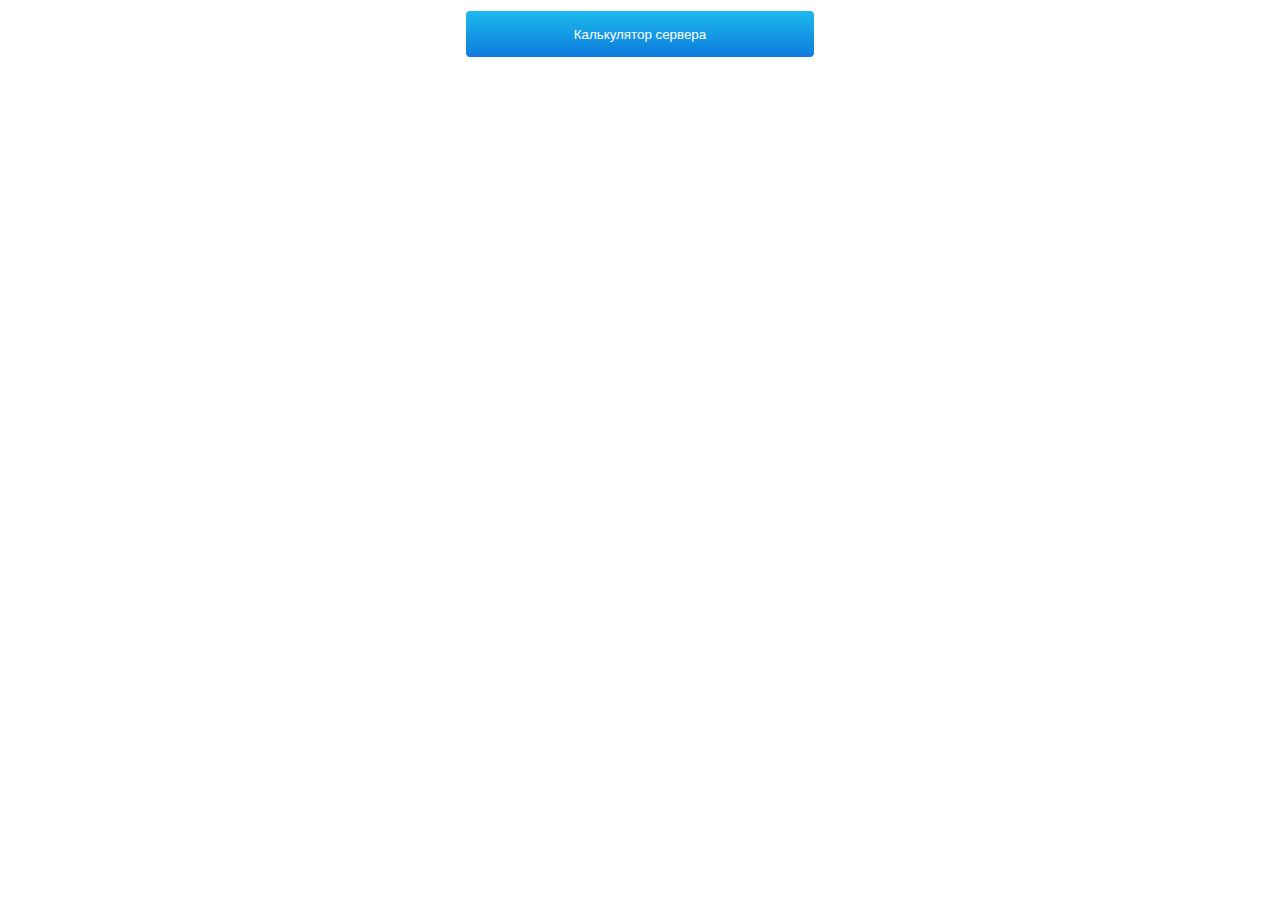
<file: index.html>
<!DOCTYPE html>
<html lang="en">
<head>
    <meta charset="UTF-8">
    <meta http-equiv="X-UA-Compatible" content="IE=edge">
    <meta name="viewport" content="width=device-width, initial-scale=1.0">
    <title>Форма калькулятор</title>
    <link rel="stylesheet" href="style/style.css">
</head>
<body>

<div class="calculator-wrapper">

    <div class="button-block-header">
        <button id="button-click">Калькулятор сервера</button>
    </div>

    <div id="content-block" class="form-wrapper">

        <section class="section-form-body">
            
                <header class="header-block">
                    <h1><strong>Расчитать стоимость</strong></h1>
                </header>

            <div class="form-body form-body-one">
                  <div class="select-body">
                      <select name="" id="servers-select">
                          <option value="">Выберете сервер</option>
                          <option value="europe">Европа</option>
                          <option value="ukraine">Украина</option>
                      </select>
                  </div>         
            </div>

        <!-- Украина -->

        <form action="#">

        <div id="ukraine" class="ukraine-content servers-wrapper">

        <div id="europe-header" class="form-body form-body-two">
            <div class="country">
                <p><strong>Украина:</strong></p>
            </div>
            <hr>
        <!-- Табы -->

        <div class="servers-block">
            
        <div class="server-header-block">
            <strong><p>Виды серверов: </p></strong>
        </div>

        <div class="tabs-wrapper">
                   
            <input type="radio" name="tab" id="tab-1" checked>
            <label for="tab-1">Сервер: <strong>KVM-50</strong></label></br>
            <input type="radio" name="tab" id="tab-2">
            <label for="tab-2">Cервер: <strong>KVM-75</strong></label></br>
            <input type="radio" name="tab" id="tab-3">
            <label for="tab-3">Сервер: <strong>KVM-150</strong></label></br>
            <input type="radio" name="tab" id="tab-4">
            <label for="tab-4">Сервер: <strong>KVM-300</strong></label></br>
    
        <div class="content">
            <article class="tab-1">
                <p><strong>RAM GB</strong> (оперативная память)<strong> :2</strong></p>
                <p><strong>Processor: Intel Xeon (2.3 GHz)</strong> (процессор, количество ядер)<strong> :2</strong></p>
                <p><strong>Storage: GB SSD</strong> (объем диска)<strong> :50</strong></p>
                <p><strong>Max Users</strong> ( максимальное количество пользователей)<strong> :3</strong></p>
                <label for=""><strong>Узнать цены</strong><input class="input-server-ukr" type="radio"></label>
            </article>
            <article class="tab-2">
                <p><strong>RAM GB</strong> (оперативная память)<strong> :4</strong></p>
                <p><strong>Processor: Intel Xeon (2.3 GHz)</strong> (процессор, количество ядер)<strong> :3</strong></p>
                <p><strong>Storage: GB SSD</strong> (объем диска)<strong> :75</strong></p>
                <p><strong>Max Users</strong> ( максимальное количество пользователей)<strong> :5</strong></p>
                <label for=""><strong>Узнать цены</strong><input class="input-server-ukr" type="radio"></label>
            </article>
            <article class="tab-3">
                <p><strong>RAM GB</strong> (оперативная память)<strong> :6</strong></p>
                <p><strong>Processor: Intel Xeon (2.3 GHz)</strong> (процессор, количество ядер)<strong> :4</strong></p>
                <p><strong>Storage: GB SSD</strong> (объем диска)<strong> :150</strong></p>
                <p><strong>Max Users</strong> ( максимальное количество пользователей)<strong> :10</strong></p>
                <label for=""><strong>Узнать цены</strong><input class="input-server-ukr" type="radio"></label>
            </article>
            <article class="tab-4">
                <p><strong>RAM GB</strong> (оперативная память)<strong> :8</strong></p>
                <p><strong>Processor: Intel Xeon (2.3 GHz)</strong> (процессор, количество ядер)<strong> :4</strong></p>
                <p><strong>Storage: GB SSD</strong> (объем диска)<strong> :300</strong></p>
                <p><strong>Max Users</strong> ( максимальное количество пользователей)<strong> :20</strong></p>
                <label for=""><strong>Узнать цены</strong><input class="input-server-ukr" type="radio"></label>          
            </article>
        </div>
        <br class="clear:both" />

        </div>

        <!-- Табы -->

        </div>

        <!-- Цены -->

        <div class="form-price-ukr">
            <div class="country">
                <p>Цены:</p>
            </div>
            <hr>

            <div class="radio-block-wrapper">
                <div class="radio-block">
                    <label><input  class="price-ukr" type="radio" name="price" value="b2-7">KVM-50: <strong>18 euro</strong></label>
                </div>
                <div class="radio-block">
                    <label><input  class="price-ukr" type="radio" name="price" value="b2-15">KVM-75: <strong>28.8 euro</strong></label>
                </div>
                      
                <div class="radio-block">
                    <label><input  class="price-ukr" type="radio" name="price" value="b2-30">KVM-150: <strong>44.4 euro</strong></label>
                </div>
                <div class="radio-block">
                    <label><input  class="price-ukr" type="radio" name="price" value="b2-60">KVM-300: <strong>75.6 euro</strong></label>
                </div>  
            </div>

        </div>

        <!-- Колличество пользователей -->

        <div class="form-price-users">
            <div class="country">
                <p>Колличество пользоваьелей:</p>
            </div>
            <hr>
            <label><input  class="price-users" type="radio" name="price" value="b2-7"><strong>3</strong></label>
            <label><input  class="price-users" type="radio" name="price" value="b2-15"><strong>5</strong></label>
            <label><input  class="price-users" type="radio" name="price" value="b2-30"><strong>10</strong></label>
            <label><input  class="price-users" type="radio" name="price" value="b2-60"><strong>20</strong></label>
        </div>

        <!-- Операционная система -->

        <div class="form-support-system-ukr">
            <div class="country">
                <p>Выбрать операционнуя систему:</p>
            </div>
            <hr>
            <label><input class="suport-system-ukr" type="radio" name="support-system" value="b2-7">
                <strong>Linux: </strong></label>
            <label><input class="suport-system-ukr" type="radio" name="support-system" value="b2-15">
                <strong>Windows: </strong></label>
        </div>

        <div class="form-software-about-ukr">
            <div class="country">
                <p>Аренда програмного обеспечения:</p>
            </div>
            <hr>
            <div class="group-ukr">
                <label for="#"><input class="software-about-ukr" type="checkbox" name="server" value="1">
                    <strong>BAS</strong></label>               
                <label for="#"><input class="software-about-ukr" type="checkbox" name="server" value="2">
                    <strong>1C</strong></label>                              
            </div>
        </div>

        <div class="total-amount-ukr">
            <div class="country">
                <p>Стоимость:</p>
            </div>
            <div class="total-amount-block">
                <p>Сумма: <strong>235346</strong></p>
            </div>

            <hr>

            <div class="order-header">
                <h3>Отправить мне на Email</h3>
            </div>

            <div id="email-one" class="block-form-order">
                <div class="form-body-order">
                    <input type="text" placeholder="ваша почта: ">
                    <div class="button-order">
                        <button type="submit">Отправить</button>
                    </div>
                </div>
            </div>

            <div class="order-header">
                <h3>Отправить заказ</h3>
            </div>

            <div class="block-form-order">
                <div class="form-body-order">
                    <input type="text" placeholder="ваша почта: ">
                    <input type="text" placeholder="ваш телефон: ">
                    <div class="button-order">
                        <button type="submit">Отправить</button>
                    </div>
                </div>
            </div> 

        </div>

        </div>

        </div>

        </form>

        <!-- Украина -->

        <!-- Европа -->

        <form action="#">

            <div id="europe" class="europe-content servers-wrapper">
    
            <div id="europe-header" class="form-body form-body-two">
                <div class="country">
                    <p><strong>Европа:</strong></p>
                </div>
                <hr>
            <!-- Табы -->
    
            <div class="servers-block">
                
            <div class="server-header-block">
                <strong><p>Виды серверов: </p></strong>
            </div>
    
            <div class="tabs-wrapper">
    
                <input type="radio" name="tab" id="tab-1" checked>
                <label for="tab-1">Сервер: <strong>B2-7</strong></label></br>
                <input type="radio" name="tab" id="tab-2">
                <label for="tab-2">Cервер: <strong>B2-15</strong></label></br>
                <input type="radio" name="tab" id="tab-3">
                <label for="tab-3">Сервер: <strong>B2-30</strong></label></br>
                <input type="radio" name="tab" id="tab-4">
                <label for="tab-3">Сервер: <strong>B2-60</strong></label></br>
        
            <div class="content">
                <article class="tab-1">
                    <p><strong>RAM GB</strong> (оперативная память)<strong> :7</strong></p>
                    <p><strong>Processor: vCores (2.3 GHz)</strong> (процессор, количество ядер)<strong> :2</strong></p>
                    <p><strong>Storage: GB SSD</strong> (объем диска)<strong> :50</strong></p>
                    <p><strong>Max Users</strong> ( максимальное количество пользователей)<strong> :5</strong></p>
                    <label for=""><strong>Узнать цены</strong><input class="input-server-eur" type="radio"></label>
                </article>
                <article class="tab-2">
                    <p><strong>RAM GB</strong> (оперативная память)<strong> :15</strong></p>
                    <p><strong>Processor: vCores (2.3 GHz)</strong> (процессор, количество ядер)<strong> :4</strong></p>
                    <p><strong>Storage: GB SSD</strong> (объем диска)<strong> :100</strong></p>
                    <p><strong>Max Users</strong> ( максимальное количество пользователей)<strong> :15</strong></p>
                    <label for=""><strong>Узнать цены</strong><input class="input-server-eur" type="radio"></label>
                </article>
                <article class="tab-3">
                    <p><strong>RAM GB</strong> (оперативная память)<strong> :30</strong></p>
                    <p><strong>Processor: vCores (2.3 GHz)</strong> (процессор, количество ядер)<strong> :8</strong></p>
                    <p><strong>Storage: GB SSD</strong> (объем диска)<strong> :200</strong></p>
                    <p><strong>Max Users</strong> ( максимальное количество пользователей)<strong> :25</strong></p>
                    <label for=""><strong>Узнать цены</strong><input class="input-server-eur" type="radio"></label>
                </article>
                <article class="tab-4">
                    <p><strong>RAM GB</strong> (оперативная память)<strong> :60</strong></p>
                    <p><strong>Processor: vCores (2.3 GHz)</strong> (процессор, количество ядер)<strong> :8</strong></p>
                    <p><strong>Storage: GB SSD</strong> (объем диска)<strong> :400</strong></p>
                    <p><strong>Max Users</strong> ( максимальное количество пользователей)<strong> :50</strong></p>
                    <label for=""><strong>Узнать цены</strong><input class="input-server-eur" type="radio"></label>          
                </article>
            </div>
            <br class="clear:both" />
    
            </div>
    
            <!-- Табы -->
    
            </div>
    
            <div class="form-price-eur">
                <div class="country">
                    <p>Цены:</p>
                </div>
                <hr>

                <div class="radio-block-wrapper">
                    <div class="radio">
                        <label><input class="price-eur" type="radio" name="price" value="b2-7">B2-7: <strong>26.4 euro</strong></label>
                    </div>
                    <div class="radio">
                        <label><input class="price-eur" type="radio" name="price" value="b2-15">B2-15: <strong>50.4 euro</strong></label>
                    </div>
                    <div class="radio">
                        <label><input class="price-eur" type="radio" name="price" value="b2-30">B2-30: <strong>102 euro</strong></label>
                    </div>
                    <div class="radio">
                        <label><input class="price-eur" type="radio" name="price" value="b2-60">B2-60: <strong>198 euro</strong></label>
                    </div>
                </div>              
                           
            </div>
    
            <div class="form-support-system-eur">
                <div class="country">
                    <p>Выбрать операционнуя систему:</p>
                </div>
                <hr>
                <label><input class="suport-system-eur" type="radio" name="support-system" value="b2-7">
                    <strong>Linux: </strong></label>
                <label><input class="suport-system-eur" type="radio" name="support-system" value="b2-15">
                    <strong>Windows: </strong></label>
            </div>
    
            <div class="form-software-about-eur">
                <div class="country">
                    <p>Аренда програмного обеспечения:</p>
                </div>
                <hr>
                <div class="group-eur">
                    <label for="#"><input class="software-about-eur" type="checkbox" name="server" value="1">
                        <strong>BAS</strong></label>               
                    <label for="#"><input class="software-about-eur" type="checkbox" name="server" value="2">
                        <strong>1C</strong></label>                    
                </div>
            </div>
    
            <div class="total-amount-eur">
                <div class="country">
                    <p>Стоимость:</p>
                </div>
                <div class="total-amount-block">
                    <p>Сумма: <strong>235346</strong></p>
                </div>
    
                <hr>

                <div class="order-header">
                    <h3>Отправить мне на Email</h3>
                </div>

                <div id="email-one" class="block-form-order">
                    <div class="form-body-order">
                        <input type="text" placeholder="ваша почта: ">
                    <div class="button-order">
                        <button type="submit">Отправить</button>
                    </div>
                    </div>
                </div>

                <div class="order-header">
                    <h3>Отправить заказ</h3>
                </div>

                <div class="block-form-order">
                    <div class="form-body-order">
                        <input type="text" placeholder="ваша почта: ">
                        <input type="text" placeholder="ваш телефон: ">                    
                    <div class="button-order">
                        <button type="submit">Отправить</button>
                    </div>
                </div>
                </div> 

            </div>
    
            </div>
    
            </div>
    
            </form>

        <!-- Европа -->

        </section>

    </div>

</div>

    <script src="https://code.jquery.com/jquery-3.5.1.min.js" integrity="sha256-9/aliU8dGd2tb6OSsuzixeV4y/faTqgFtohetphbbj0=" crossorigin="anonymous"></script>
    <script src="common.js"></script>

</body>
</html>
</file>
<file: style/style.css>
body {
  padding: 0px;
  margin: 0px;
}

.button-block-header {
  width: 100%;
  display: -webkit-box;
  display: -ms-flexbox;
  display: flex;
  -webkit-box-pack: center;
      -ms-flex-pack: center;
          justify-content: center;
}

.button-block-header button {
  border: none;
  width: 350px;
  border-radius: 5px;
  min-height: 48px;
  padding: 15px 10px 15px 10px;
  margin: 10px 20px 10px 20px;
  color: #fff;
  background-color: #169FE6;
  background-image: -webkit-gradient(linear, left top, left bottom, from(#1cbaed), to(#0e7bdd));
  background-image: linear-gradient(to bottom, #1cbaed, #0e7bdd);
  border: 1px solid #fff;
}

.button-block-header button:hover {
  background-color: #fff;
  background-image: -webkit-gradient(linear, left top, left bottom, from(#0e7bdd), to(#0B62AE));
  background-image: linear-gradient(to bottom, #0e7bdd, #0B62AE);
  color: #fff;
  border: 1px solid #169FE6;
  cursor: pointer;
}

.calculator-wrapper {
  min-height: 110px;
}

.form-wrapper {
  max-width: 800px;
  margin: 0 auto;
  background-color: #fff;
  display: none;
}

.header-block {
  width: 100%;
  min-height: 50px;
  text-align: center;
  padding: 2px;
  color: #fff;
  background-color: #169FE6;
  background-image: -webkit-gradient(linear, left top, left bottom, from(#1cbaed), to(#0e7bdd));
  background-image: linear-gradient(to bottom, #1cbaed, #0e7bdd);
}

.server-header-block {
  padding: 1%;
}

.servers-wrapper {
  margin: 2%;
  background-color: #F3FBFE;
}

.form-price-ukr {
  background-color: #F3FBFE;
  padding: 1%;
}

.form-support-system-ukr {
  background-color: #F3FBFE;
  padding: 1%;
}

.form-software-about-ukr {
  background-color: #F3FBFE;
  padding: 1%;
}

.group-ukr {
  display: -webkit-box;
  display: -ms-flexbox;
  display: flex;
  -webkit-box-orient: vertical;
  -webkit-box-direction: normal;
      -ms-flex-direction: column;
          flex-direction: column;
}

.form-price-eur {
  background-color: #F3FBFE;
  padding: 1%;
}

.form-support-system-eur {
  background-color: #F3FBFE;
  padding: 1%;
}

.form-software-about-eur {
  background-color: #F3FBFE;
  padding: 1%;
}

.group-eur {
  display: -webkit-box;
  display: -ms-flexbox;
  display: flex;
  -webkit-box-orient: vertical;
  -webkit-box-direction: normal;
      -ms-flex-direction: column;
          flex-direction: column;
}

.total-amount-block {
  background-color: #F3FBFE;
  padding: 1px;
}

.total-amount-eur {
  padding: 1%;
}

.section-form-body {
  min-height: 300px;
  padding: 20px;
  margin: 20px;
  background-color: #fff;
  -webkit-box-shadow: 0 0 10px rgba(0, 0, 0, 0.1);
          box-shadow: 0 0 10px rgba(0, 0, 0, 0.1);
  border-radius: 5px;
}

.select-body {
  width: 100%;
  display: -webkit-box;
  display: -ms-flexbox;
  display: flex;
  -webkit-box-pack: center;
      -ms-flex-pack: center;
          justify-content: center;
  margin: 20px 0px 20px 0px;
}

select {
  width: 80%;
  height: 40px;
  padding: 10px;
  border-radius: 5px;
  border: 1px solid #C9DCE6;
}

.country {
  min-height: 30px;
  margin-bottom: 3.5%;
  padding: 0px 5px 0px 5px;
  display: -webkit-box;
  display: -ms-flexbox;
  display: flex;
  -webkit-box-pack: center;
      -ms-flex-pack: center;
          justify-content: center;
  text-align: center;
  background-color: #169FE6;
  background-image: -webkit-gradient(linear, left top, left bottom, from(#1cbaed), to(#0e7bdd));
  background-image: linear-gradient(to bottom, #1cbaed, #0e7bdd);
  color: #fff;
}

.radio-block-wrapper {
  display: -webkit-box;
  display: -ms-flexbox;
  display: flex;
  -webkit-box-pack: start;
      -ms-flex-pack: start;
          justify-content: flex-start;
  margin-bottom: 2%;
}

@media (max-width: 767px) {
  .radio-block-wrapper {
    display: -webkit-box;
    display: -ms-flexbox;
    display: flex;
    -webkit-box-orient: vertical;
    -webkit-box-direction: normal;
        -ms-flex-direction: column;
            flex-direction: column;
  }
}

.tabs-wrapper {
  max-width: 100%;
  margin: 20px;
  overflow: hidden;
}

.tabs-wrapper input[id="tab-1"]:checked ~ .content .tab-1,
.tabs-wrapper input[id="tab-2"]:checked ~ .content .tab-2,
.tabs-wrapper input[id="tab-3"]:checked ~ .content .tab-3,
.tabs-wrapper input[id="tab-4"]:checked ~ .content .tab-4 {
  display: block;
}

.tabs-wrapper .content {
  clear: both;
}

.tabs-wrapper article {
  max-width: 100%;
  padding: 1%;
  background-color: #F3FBFE;
  display: none;
  min-height: 50px;
}

.total-amount-block {
  height: 40px;
  display: -webkit-box;
  display: -ms-flexbox;
  display: flex;
  -webkit-box-pack: center;
      -ms-flex-pack: center;
          justify-content: center;
  -webkit-box-align: center;
      -ms-flex-align: center;
          align-items: center;
  font-size: 22px;
  color: #000;
}

.block-form-order {
  width: 100%;
  display: -webkit-box;
  display: -ms-flexbox;
  display: flex;
  -webkit-box-pack: center;
      -ms-flex-pack: center;
          justify-content: center;
}

.form-body-order {
  width: 100%;
  text-align: center;
}

.form-body-order input {
  width: 80%;
  height: 40px;
  -webkit-box-sizing: border-box;
          box-sizing: border-box;
  padding: 10px;
  border-radius: 5px;
  border: 1px solid #C9DCE6;
  margin: 20px 0px 20px 0px;
}

.button-order {
  width: 100%;
  display: -webkit-box;
  display: -ms-flexbox;
  display: flex;
  -webkit-box-pack: center;
      -ms-flex-pack: center;
          justify-content: center;
}

.button-order button {
  border: none;
  width: 350px;
  border-radius: 5px;
  min-height: 48px;
  padding: 15px 10px 15px 10px;
  margin: 10px 20px 30px 20px;
  color: #fff;
  background-color: #169FE6;
  background-image: -webkit-gradient(linear, left top, left bottom, from(#1cbaed), to(#0e7bdd));
  background-image: linear-gradient(to bottom, #1cbaed, #0e7bdd);
  border: 1px solid #fff;
}

.button-order button:hover {
  background-color: #fff;
  background-image: -webkit-gradient(linear, left top, left bottom, from(#0e7bdd), to(#0B62AE));
  background-image: linear-gradient(to bottom, #0e7bdd, #0B62AE);
  color: #fff;
  border: 1px solid #169FE6;
  cursor: pointer;
}

.order-header {
  display: -webkit-box;
  display: -ms-flexbox;
  display: flex;
  -webkit-box-pack: center;
      -ms-flex-pack: center;
          justify-content: center;
}

.form-price-ukr {
  display: none;
}

.form-price-eur {
  display: none;
}

.form-support-system-ukr {
  display: none;
}

.form-price-users {
  display: none;
}

.form-support-system-eur {
  display: none;
}

.form-software-about-ukr {
  display: none;
}

.form-software-about-eur {
  display: none;
}

.total-amount-ukr {
  padding: 1%;
  display: none;
}

.total-amount-eur {
  display: none;
}

.europe-content {
  display: none;
}

.ukraine-content {
  display: none;
}
/*# sourceMappingURL=style.css.map */
</file>
